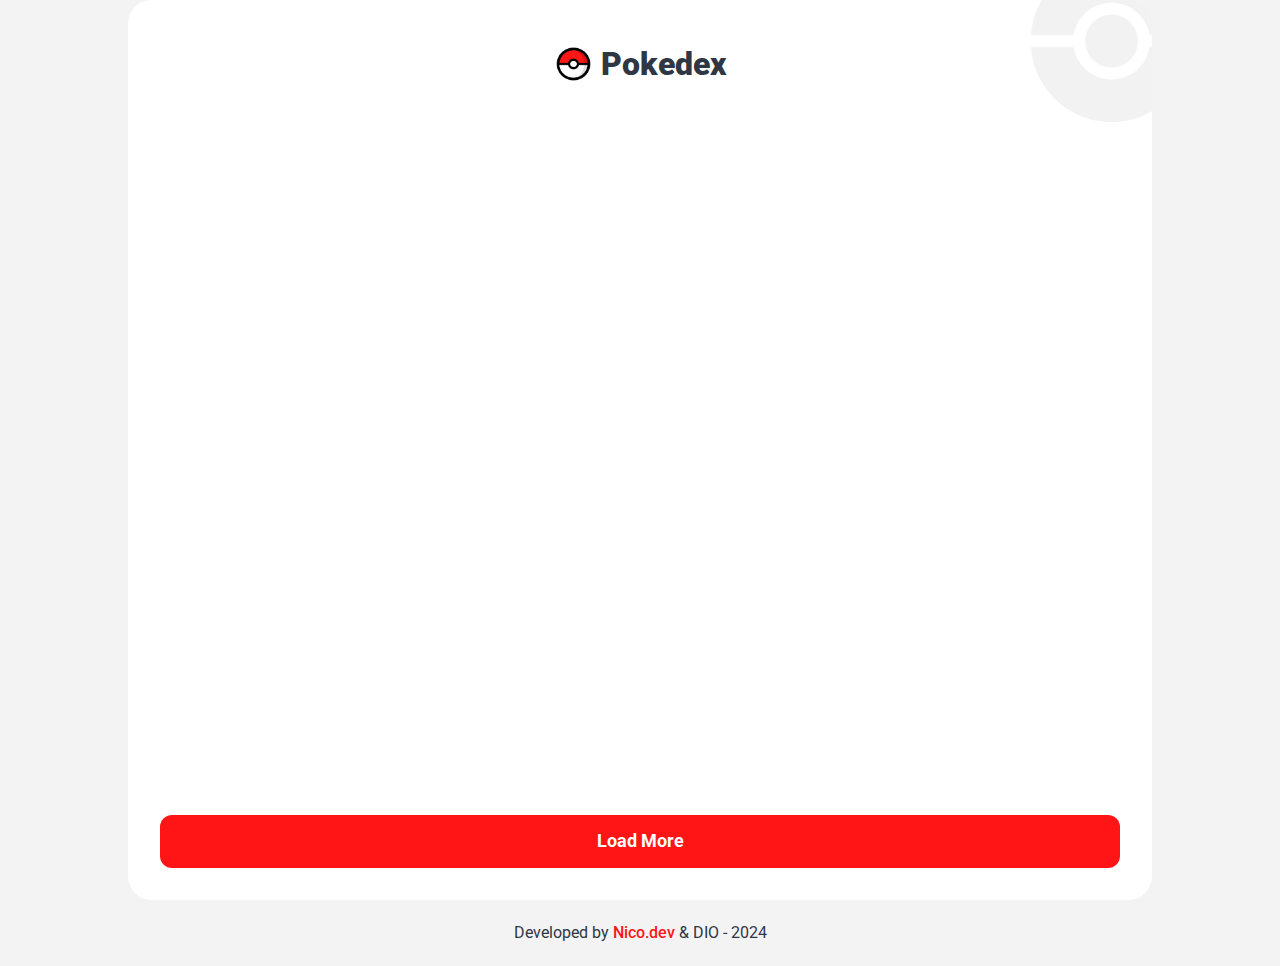
<file: index.html>
<!DOCTYPE html>
<html lang="en">

<head>
    <meta charset="UTF-8">
    <meta name="viewport" content="width=device-width, initial-scale=1.0">
    <meta http-equiv="X-UA-Compatible" content="IE=edge">
    <link rel="stylesheet" href="./src/css/normalize.css">
    <link rel="stylesheet" href="./src/css/reset.css">
    <link rel="stylesheet" href="./src/css/global.css">
    <link rel="stylesheet" href="./src/css/responsive.css">
    <link rel="preconnect" href="https://fonts.googleapis.com">
    <link rel="preconnect" href="https://fonts.gstatic.com" crossorigin>
    <link href="https://fonts.googleapis.com/css2?family=Roboto:wght@100;300;400;500;700;900&display=swap"
        rel="stylesheet">
    <link rel="shortcut icon" href="./src/img/favicon.png" type="image/x-icon">
    <title>Pokedex</title>
</head>

<body>
    <main class="container">
        <img id="bg-logo" src="./src/img/pokeball-logo.png" alt="background-logo">
        <header class="header">
            <img src="./src/img/pokeball-main-logo.png" alt="pokeball logo" class="logo__icon">
            <h1>Pokedex</h1>
        </header>
        
        <ol id="pokemonsList" class="pokemons__list">
        </ol>
        <div class="pagination">
            <button id="loadMoreButton">Load More</button>
        </div>
    </main>
    <footer>
        <p>Developed by <a href="">Nico.dev</a> & DIO - 2024</p>
    </footer>
    <script src="./src/js/pokemon-model.js"></script>
    <script src="./src/js/poke-api.js"></script>
    <script src="./src/js/main.js"></script>
</body>

</html>
</file>
<file: src/css/global.css>
* {
    font-family: "Roboto", sans-serif;
}


body {
    width: 100%;
    overflow-x: hidden;
}

.container {
    background-color: #fff;
    padding: 4rem 5% 1rem 5%;
    display: flex;
    flex-direction: column;
    gap: 1rem;
    overflow-x: hidden;
    position: relative;
    min-height: 100vh;
    max-height: 100%;

    & h1 {
        font-size: 2rem;
        font-weight: 900;
        color: #2E3743;
    }
}

#bg-logo {
    position: absolute;
    filter: invert(0.5);
    top: -2rem;
    right: -2rem;
    height: 22%;
    opacity: 0.1;
}

.header {
    height: 4rem;
    display: flex;
    gap: 0.5rem;
    align-items: center;
}

.logo__icon {
    height: 60%;
}

.pokemons__list {
    list-style-type: none;
    display: grid;
    grid-template-columns: 1fr 1fr;
    gap: 0.5rem;
}

.pokemons__list .pokemon__card {
    padding: 1rem;
    border-radius: 1rem;
    position: relative;
    height: 8rem;
    overflow: hidden;
    gap: 0.5rem;
    transition: all 0.2s ease;

    &:hover {
        transform: scale(1.02);
    }
}

.pokemon__card.grass,
.container.grass, .details__page__container.grass {
    background-color: #9BCC50;
}

.pokemon__card.fire,
.container.fire, .details__page__container.fire {
    background-color: #FD7D24;
}

.pokemon__card.water,
.container.water, .details__page__container.water {
    background-color: #4592C4;
}

.pokemon__card.electric,
.container.electric, .details__page__container.electric {
    background-color: #FFD970;
}

.pokemon__card.bug,
.container.bug, .details__page__container.bug {
    background-color: #729F3F;
}

.pokemon__card.normal,
.container.normal, .details__page__container.normal {
    background-color: #A4ACAF;
}

.pokemon__card.poison,
.container.poison, .details__page__container.poison {
    background-color: #B97FC9;
}

.pokemon__card.fairy,
.container.fairy, .details__page__container.fairy {
    background-color: #FDB9E9;
}

.pokemon__card.fighting,
.container.fighting, .details__page__container.fighting {
    background-color: #D46622;
}

.pokemon__card.psychic,
.container.psychic, .details__page__container.psychic {
    background-color: #F366B9;
}

.pokemon__card.rock,
.container.rock, .details__page__container.rock {
    background-color: #A38C21;
}

.pokemon__card.ground,
.container.ground, .details__page__container.ground {
    background-color: #E0C068;
}

.pokemon__card.ghost,
.container.ghost, .details__page__container.ghost {
    background-color: #7B62A3;
}

.pokemon__card.ice,
.container.ice, .details__page__container.ice {
    background-color: #51C4E7;
}

.pokemon__card.dragon,
.container.dragon, .details__page__container.dragon {
    background-color: #53A4CF;
}

.pokemon__card.dark,
.container.dark, .details__page__container.dark {
    background-color: #707070;
}

.pokemon__card.steel,
.container.steel, .details__page__container.steel {
    background-color: #9EB7B8;
}

.pokemon__card.flying,
.container.flying, .details__page__container.flying {
    background-color: #3DC7EF;
}


.pokemon__card .card__content,
.data__content {
    display: flex;
    flex-direction: column;
    color: #fff;
    padding: 0;
    margin: 0;
}

.pokemon__number {
    align-self: flex-end;
    width: fit-content;
    opacity: 0.5;
    font-size: 0.825rem;
    font-weight: 500;
}

.pokemon__name {
    font-size: 1rem;
    font-weight: 500;
    text-transform: capitalize;
}

.pokemon__details {
    display: flex;
    flex-direction: column;
    gap: 0.25rem;
    padding-top: 0.25rem;
    text-transform: capitalize;
}

.pokemon__type {
    background-color: rgb(255, 255, 255, 0.25);
    padding: 0.2rem 0.7rem;
    width: fit-content;
    border-radius: 1rem;
    vertical-align: middle;
    text-align: center;
    font-size: 0.625rem;
    font-weight: 500;
    letter-spacing: 0.02rem;
}

.pokemon__card .pokemon__img {
    height: 60%;
    position: absolute;
    bottom: 0.75rem;
    right: 0.5rem;
    object-fit: contain;
    max-width: 60%;
}

.pokemon__card .pokeball-logo {
    height: 80%;
    position: absolute;
    bottom: -0.5rem;
    right: -0.5rem;
    opacity: 0.15;
}

.pagination {
    display: flex;
    justify-content: center;
    align-items: center;
    width: 100%;
    margin-top: auto;
}

#loadMoreButton {
    background-color: #FF1515;
    border-radius: 0.75rem;
    color: #fff;
    padding: 1rem 1.5rem;
    border: none;
    transition: all 0.2s ease;
    cursor: pointer;
    font-weight: 700;
    width: 100%;
    font-size: 1.125rem;
}

footer {
    display: flex;
    justify-content: center;
    align-items: center;
    width: 100%;
    text-align: center;
    padding: 1.5rem 0;
    font-size: 1rem;
    color: #2E3743;

    & a {
        color: #FF1515;
        text-decoration: none;
        font-weight: 500;
    }
}
</file>
<file: src/css/responsive.css>
@media (max-width: 389px) {
    .container {
        padding: 4rem 10% 1rem 10%;
        gap: 1rem;
    }

    #bg-logo {
        position: absolute;
        filter: invert(0.5);
        top: -2rem;
        right: -2rem;
        height: 12%;
        opacity: 0.1;
    }

    .pokemons__list {
        list-style-type: none;
        display: grid;
        grid-template-columns: 1fr;
        gap: 1rem;
    }

    .pokemon__card .pokemon__img {
        height: 80%;
        bottom: 0.5rem;
        right: 3rem;
    }

    .pokemon__card .pokeball-logo {
        height: 110%;
        bottom: -1rem;
        right: 2rem;
    }

}



@media (min-width: 768px) {
    #bg-logo {
        position: absolute;
        filter: invert(0.5);
        top: -2.5rem;
        right: -2.5rem;
        height: 18%;
        opacity: 0.1;
    }

    .pokemons__list {
        list-style-type: none;
        display: grid;
        grid-template-columns: 1fr 1fr;
        gap: 2rem;
    }

    .pokemons__list .pokemon__card {
        padding: 1rem;
        border-radius: 1rem;
        position: relative;
        height: 12rem;
        overflow: hidden;
    }

    .pokemon__card .card__content .pokemon__number {
        font-size: 1.5rem;
        font-weight: 500;
    }

    .pokemon__card .card__content .pokemon__name {
        font-size: 1.5rem;
        font-weight: 700;
    }

    .pokemon__card .card__content .pokemon__details {
        gap: 0.5rem;
        padding-top: 0.5rem;


    }

    .pokemon__card .card__content .pokemon__type {
        padding: 0.25rem 1rem;
        font-size: 1rem;
        font-weight: 500;
    }

    .pokemon__card .pokemon__img {
        height: 70%;
        bottom: 0.75rem;
        right: 1rem;
    }

    .pokemon__card .pokeball-logo {
        height: 90%;
        bottom: -1.5rem;
        right: -0.25rem;
    }

}

@media (min-width: 1000px) {

    .container {
        padding: 1rem 5%;
        border-radius: 1.5rem;
    }

    .header {
        justify-content: center;
    }

    .pokemons__list {
        list-style-type: none;
        display: grid;
        grid-template-columns: 1fr 1fr 1fr;
        gap: 1rem;
    }

}

@media (min-width: 1280px) {

    body {
        padding: 0 10%;
        background-color: #F3F3F4;
    }

    .container {
        padding: 2rem 2rem;
    }

    .pokemons__list {
        list-style-type: none;
        display: grid;
        grid-template-columns: 1fr 1fr 1fr;
        gap: 1.5rem;
    }

    .pokemons__list .pokemon__card {
        padding: 1rem 1.5rem
    }
}

@media (min-width: 1440px) {

    body {
        padding: 0 15%;
    }

    .container {
        padding: 5rem 2rem 2rem 2rem;
        gap: 1.5rem;
    }

    #bg-logo {
        position: absolute;
        filter: invert(0.5);
        top: -2rem;
        right: -1.25rem;
        height: 25%;
        opacity: 0.1;
    }

    .pokemons__list {
        list-style-type: none;
        display: grid;
        grid-template-columns: 1fr 1fr 1fr;
        gap: 1.5rem;
    }

    .pokemons__list .pokemon__card {
        padding: 1rem 1.5rem;
        height: 11rem;
    }

    #loadMoreButton {
        border-radius: 0.75rem;
        color: #fff;
        padding: 1rem 2.5rem;
        width: fit-content;
        font-size: 1.250rem;
    }

}

@media (min-width: 1920px) {

    body {
        padding: 0 15%;
    }

    #bg-logo {
        position: absolute;
        filter: invert(0.5);
        top: -2.75rem;
        right: -1.75rem;
        height: 30%;
        opacity: 0.1;
    }

    .container {
        padding: 6rem 2rem 2rem 2rem;
    }

    .pokemon__card .pokemon__img {
        height: 80%;
        bottom: 0.75rem;
        right: 4.250rem;
    }

    .pokemon__card .pokeball-logo {
        height: 100%;
        bottom: -1rem;
        right: 3.5rem;
    }

    #loadMoreButton {
        border-radius: 0.75rem;
        color: #fff;
        padding: 1rem 2.5rem;
        width: fit-content;
        font-size: 1.250rem;
    }

    
}

@media (min-width: 2560px) {

    body {
        padding: 0 20%;
    }

    .container {
        padding: 6rem 4rem 4rem 4rem;
    }

    #bg-logo {
        position: absolute;
        filter: invert(0.5);
        top: -3rem;
        right: -2rem;
        height: 25%;
        opacity: 0.1;
    }

    .header {
        height: 6rem;
        gap: 2rem;
    }

    .header h1 {
        font-size: 3rem;
    }

    .pokemons__list {
        list-style-type: none;
        display: grid;
        grid-template-columns: 1fr 1fr 1fr;
        gap: 2rem;
    }

    .pokemons__list .pokemon__card {
        padding: 1rem 2rem;
        height: 16rem;
    }


    .pokemon__card .card__content .pokemon__number {
        font-size: 1.5rem;
        font-weight: 500;
    }

    .pokemon__card .card__content .pokemon__name {
        font-size: 2.250rem;
        font-weight: 700;
    }

    .pokemon__card .card__content .pokemon__details {
        gap: 0.75rem;
        padding-top: 0.75rem;
    }

    .pokemon__card .card__content .pokemon__type {
        padding: 0.25rem 1.5rem;
        font-size: 1.5rem;
        font-weight: 500;
        border-radius: 2rem;
    }

    .pokemon__card .pokemon__img {
        height: 70%;
        bottom: 1rem;
        right: 1.5rem;
    }

    .pokemon__card .pokeball-logo {
        height: 90%;
        bottom: -1.5rem;
        right: -0.25rem;
    }

    #loadMoreButton {
        border-radius: 1rem;
        color: #fff;
        padding: 1rem 2.5rem;
        width: fit-content;
        font-size: 1.5rem;
    }
}

@media (min-width: 3840px) {

    .container {
        padding: 10rem 6rem 6rem 6rem;
        gap: 4rem;
    }

    #bg-logo {
        position: absolute;
        filter: invert(0.5);
        top: -4.5rem;
        right: -3.5rem;
        height: 25%;
        opacity: 0.1;
    }

    .header {
        height: 6rem;
        gap: 2rem;
    }

    .header h1 {
        font-size: 5rem;
    }

    .pokemons__list {
        list-style-type: none;
        display: grid;
        grid-template-columns: 1fr 1fr 1fr;
        gap: 4rem;
    }

    .pokemons__list .pokemon__card {
        padding: 1.5rem 2.5rem;
        height: 20rem;
        border-radius: 2rem;
    }


    .pokemon__card .card__content .pokemon__number {
        font-size: 2rem;
        font-weight: 500;
    }

    .pokemon__card .card__content .pokemon__name {
        font-size: 2.5rem;
        font-weight: 700;
    }

    .pokemon__card .card__content .pokemon__details {
        gap: 0.75rem;
        padding-top: 0.75rem;
    }

    .pokemon__card .card__content .pokemon__type {
        padding: 0.25rem 1.5rem;
        font-size: 1.5rem;
        font-weight: 500;
        border-radius: 2rem;
    }

    .pokemon__card .pokemon__img {
        height: 80%;
        bottom: 1.5rem;
        right: 11rem;
    }

    .pokemon__card .pokeball-logo {
        height: 120%;
        bottom: -2rem;
        right: 7.5rem;
    }

    #loadMoreButton {
        border-radius: 1rem;
        color: #fff;
        padding: 1.5rem 3rem;
        width: fit-content;
        font-size: 2rem;
    }
}
</file>
